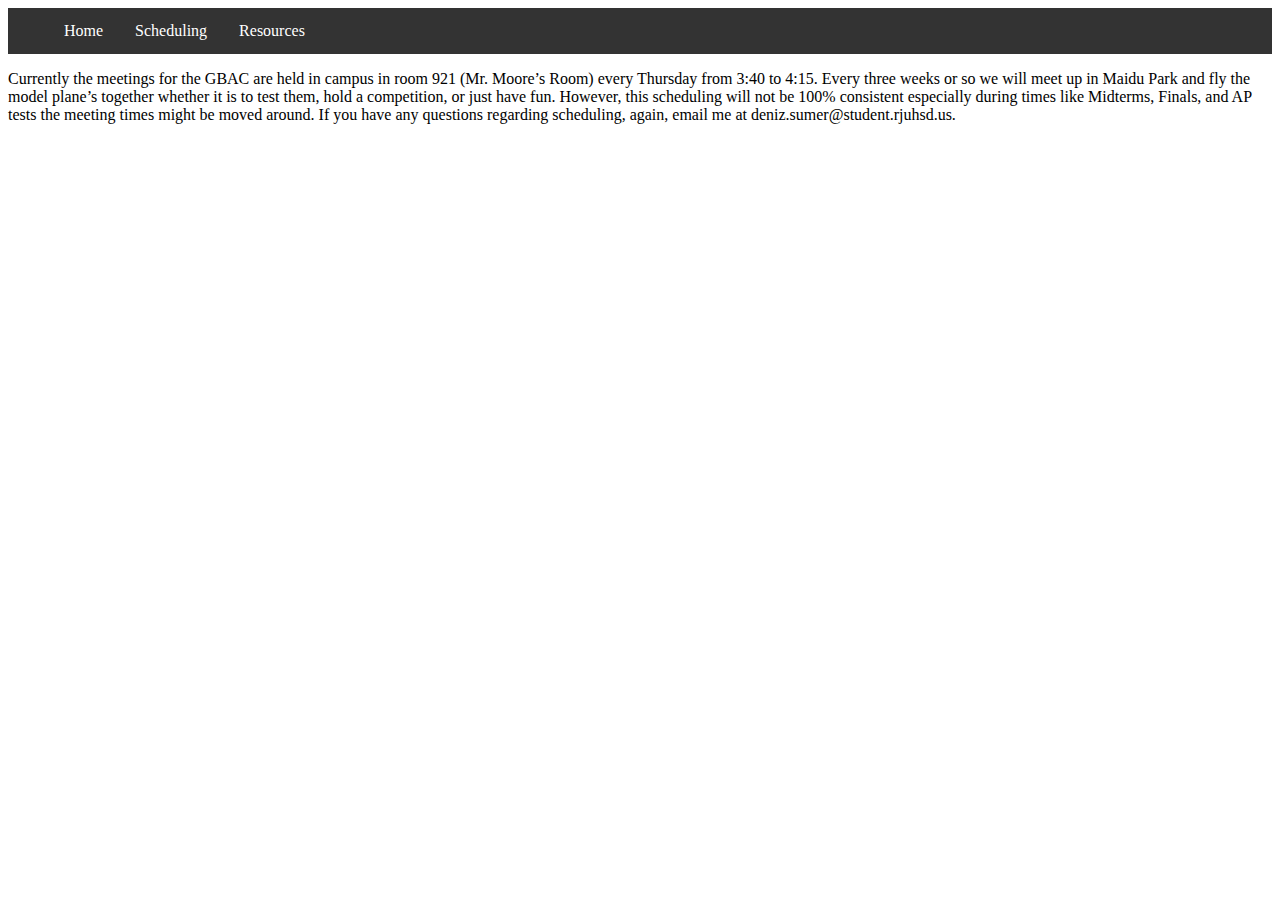
<file: Scheduling.html>
<!DOCTYPE HTML>
<html>
<ul>
  <li><a href="index.html">Home</a></li>
  <li><a href="Scheduling.html">Scheduling </a></li>
  <li><a href="resources.html">Resources</a></li>

</ul>
<style>
  ul {
    list-style-type: none;
    margin: 0px;
    padding-bottom: 0px;
    overflow: hidden;
    background-color: #333;
  }

  li {
    float: left;
  }

  li a {
    display: block;
    color: white;
    text-align: center;
    padding: 14px 16px;
    text-decoration: none;
  }


  li a:hover {
    background-color: #111;
  }
</style>

<div>
  <p>
    Currently the meetings for the GBAC are held in campus in room 921 (Mr. Moore’s Room) every Thursday from 3:40 to 4:15. Every three weeks or so we will meet up in Maidu Park and fly the model plane’s together whether it is to test them, hold a competition, or just have fun. However, this scheduling will not be 100% consistent especially during times like Midterms, Finals, and AP tests the meeting times might be moved around. If you have any questions regarding scheduling, again, email me at deniz.sumer@student.rjuhsd.us.

  </p>
</div>
</html>
</file>
